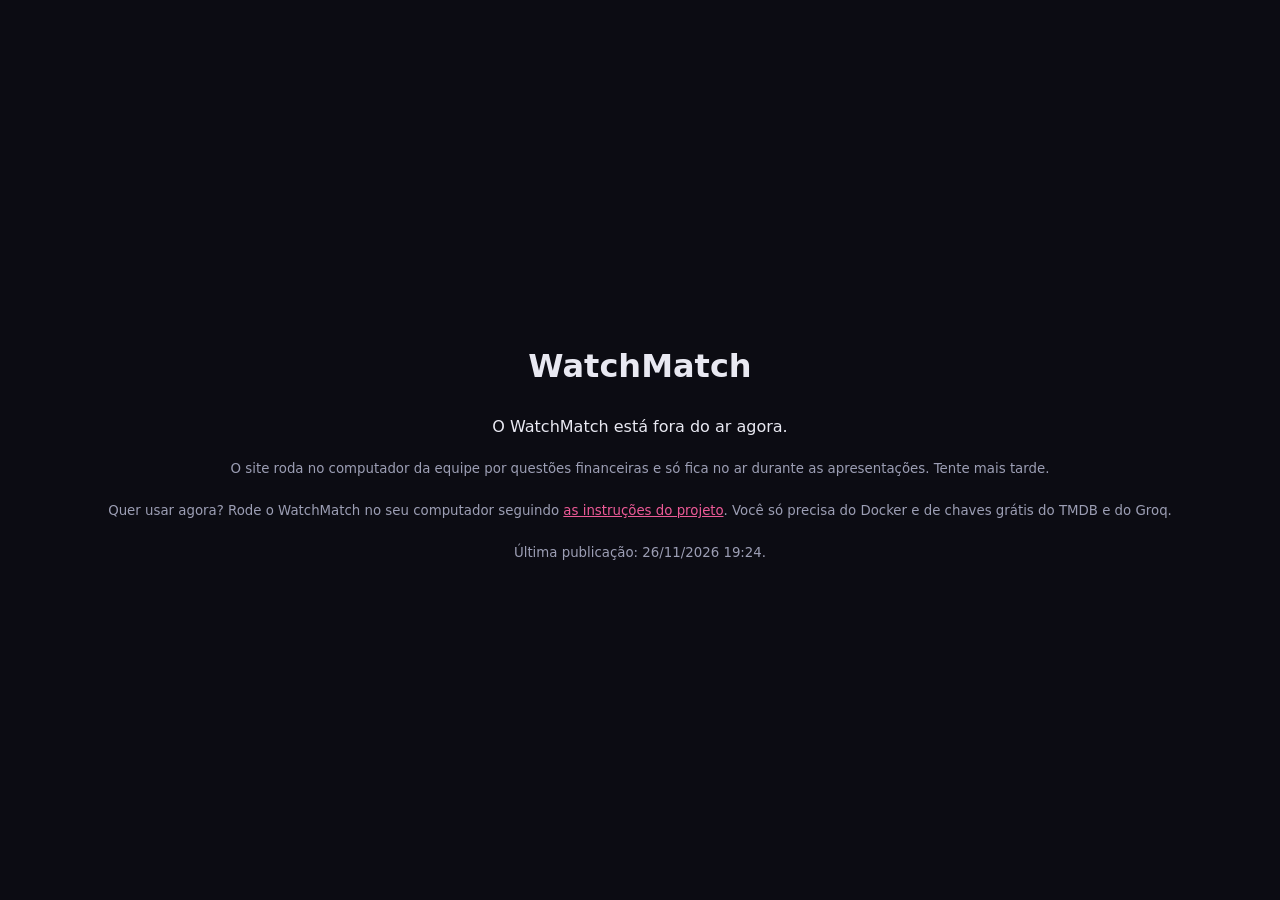
<file: index.html>
<!doctype html>
<!-- Link fixo do WatchMatch (docs/DEPLOY.md). O deploy/deploy.sh preenche o endereço do túnel e a data
     e publica esta página na branch gh-pages; o GitHub Pages a serve em https://lucasbinda.github.io/WatchMatch/.
     Antes de redirecionar, a página confere se o site está no ar: carrega o ícone do site como imagem (imagem
     de outro domínio não esbarra no CORS). Carregou: redireciona. Não carregou em 8 s (túnel caído, computador
     desligado, ou "deploy/deploy.sh parar", que publica a página sem endereço): mostra que está fora do ar. -->
<html lang="pt-BR">
  <head>
    <meta charset="UTF-8" />
    <meta name="viewport" content="width=device-width, initial-scale=1.0" />
    <meta name="robots" content="noindex" />
    <title>WatchMatch</title>
    <style>
      :root { color-scheme: dark; }
      body {
        margin: 0;
        min-height: 100dvh;
        display: grid;
        place-items: center;
        background: hsl(235 22% 6%);
        color: hsl(235 25% 93%);
        font: 16px/1.6 system-ui, sans-serif;
        text-align: center;
        padding: 0 16px;
      }
      a { color: hsl(335 80% 64%); }
      small { color: hsl(235 14% 66%); }
      [hidden] { display: none; }
    </style>
  </head>
  <body>
    <main>
      <h1>WatchMatch</h1>
      <p id="checking">Abrindo o site…</p>
      <div id="offline" hidden>
        <p>O WatchMatch está fora do ar agora.</p>
        <p><small>O site roda no computador da equipe por questões financeiras e só fica no ar durante as apresentações. Tente mais tarde.</small></p>
        <p><small>Quer usar agora? Rode o WatchMatch no seu computador seguindo <a href="https://github.com/LucasBinda/WatchMatch/blob/main/docs/COMO_RODAR.md">as instruções do projeto</a>. Você só precisa do Docker e de chaves grátis do TMDB e do Groq.</small></p>
      </div>
      <noscript><p>Sem JavaScript: <a href="https://denied-image-job-alarm.trycloudflare.com">tente abrir o site</a>.</p></noscript>
      <p><small>Última publicação: 26/11/2026 19:24.</small></p>
    </main>
    <script>
      const site = 'https://denied-image-job-alarm.trycloudflare.com'
      const offline = () => {
        document.getElementById('checking').hidden = true
        document.getElementById('offline').hidden = false
      }
      if (!site.startsWith('https://')) {
        offline()
      } else {
        const probe = new Image()
        const timer = setTimeout(offline, 8000)
        probe.onload = () => {
          clearTimeout(timer)
          location.replace(site)
        }
        probe.onerror = () => {
          clearTimeout(timer)
          offline()
        }
        probe.src = `${site}/favicon.svg?agora=${Date.now()}`
      }
    </script>
  </body>
</html>
<!-- link-fixo: 768e11500b828f36a69fe9abd6cb61af2aa78355 -->
</file>
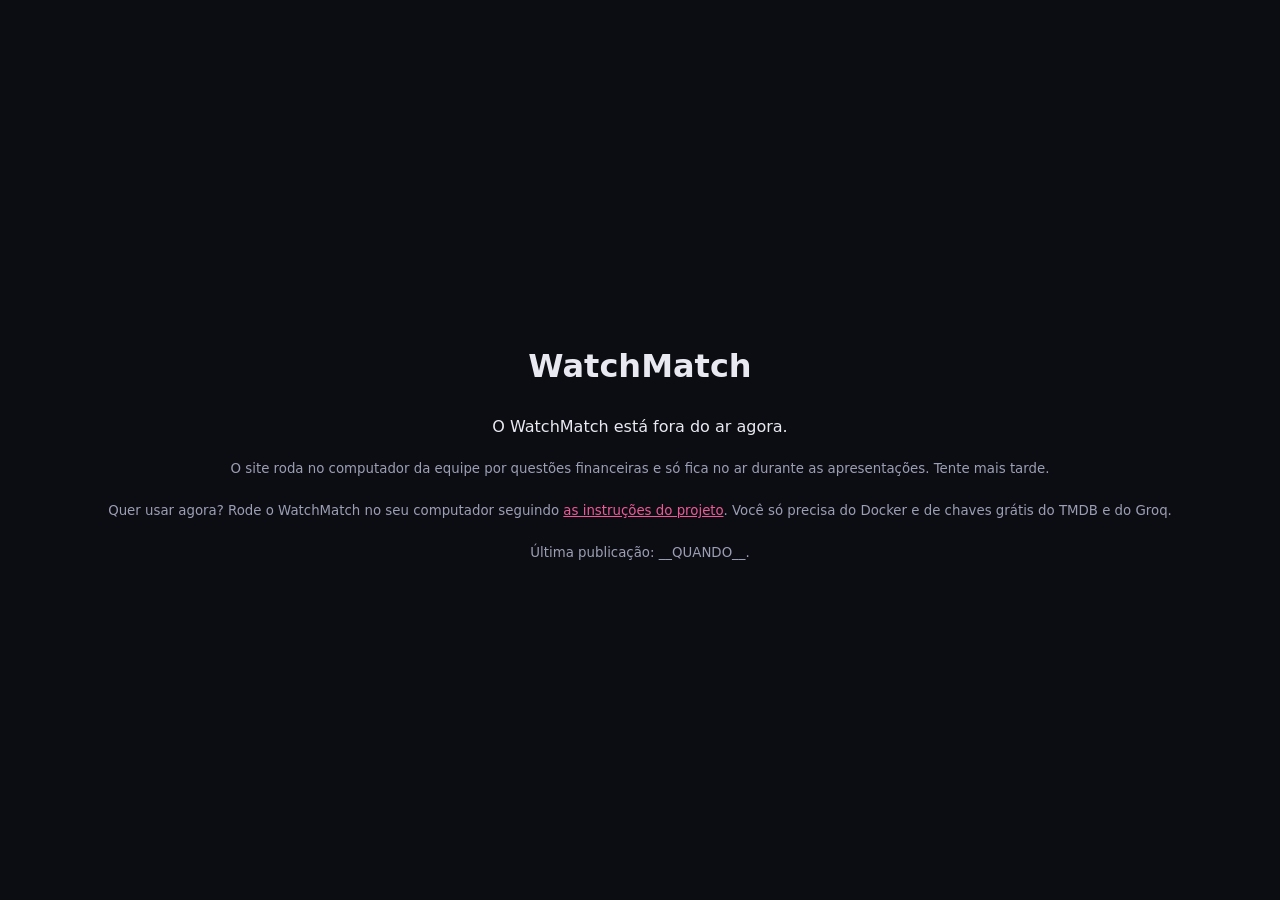
<file: deploy/link.html>
<!doctype html>
<!-- Link fixo do WatchMatch (docs/DEPLOY.md). O deploy/deploy.sh preenche o endereço do túnel e a data
     e publica esta página na branch gh-pages; o GitHub Pages a serve em https://lucasbinda.github.io/WatchMatch/.
     Antes de redirecionar, a página confere se o site está no ar: carrega o ícone do site como imagem (imagem
     de outro domínio não esbarra no CORS). Carregou: redireciona. Não carregou em 8 s (túnel caído, computador
     desligado, ou "deploy/deploy.sh parar", que publica a página sem endereço): mostra que está fora do ar. -->
<html lang="pt-BR">
  <head>
    <meta charset="UTF-8" />
    <meta name="viewport" content="width=device-width, initial-scale=1.0" />
    <meta name="robots" content="noindex" />
    <title>WatchMatch</title>
    <style>
      :root { color-scheme: dark; }
      body {
        margin: 0;
        min-height: 100dvh;
        display: grid;
        place-items: center;
        background: hsl(235 22% 6%);
        color: hsl(235 25% 93%);
        font: 16px/1.6 system-ui, sans-serif;
        text-align: center;
        padding: 0 16px;
      }
      a { color: hsl(335 80% 64%); }
      small { color: hsl(235 14% 66%); }
      [hidden] { display: none; }
    </style>
  </head>
  <body>
    <main>
      <h1>WatchMatch</h1>
      <p id="checking">Abrindo o site…</p>
      <div id="offline" hidden>
        <p>O WatchMatch está fora do ar agora.</p>
        <p><small>O site roda no computador da equipe por questões financeiras e só fica no ar durante as apresentações. Tente mais tarde.</small></p>
        <p><small>Quer usar agora? Rode o WatchMatch no seu computador seguindo <a href="https://github.com/LucasBinda/WatchMatch/blob/main/docs/COMO_RODAR.md">as instruções do projeto</a>. Você só precisa do Docker e de chaves grátis do TMDB e do Groq.</small></p>
      </div>
      <noscript><p>Sem JavaScript: <a href="__URL__">tente abrir o site</a>.</p></noscript>
      <p><small>Última publicação: __QUANDO__.</small></p>
    </main>
    <script>
      const site = '__URL__'
      const offline = () => {
        document.getElementById('checking').hidden = true
        document.getElementById('offline').hidden = false
      }
      if (!site.startsWith('https://')) {
        offline()
      } else {
        const probe = new Image()
        const timer = setTimeout(offline, 8000)
        probe.onload = () => {
          clearTimeout(timer)
          location.replace(site)
        }
        probe.onerror = () => {
          clearTimeout(timer)
          offline()
        }
        probe.src = `${site}/favicon.svg?agora=${Date.now()}`
      }
    </script>
  </body>
</html>
</file>
